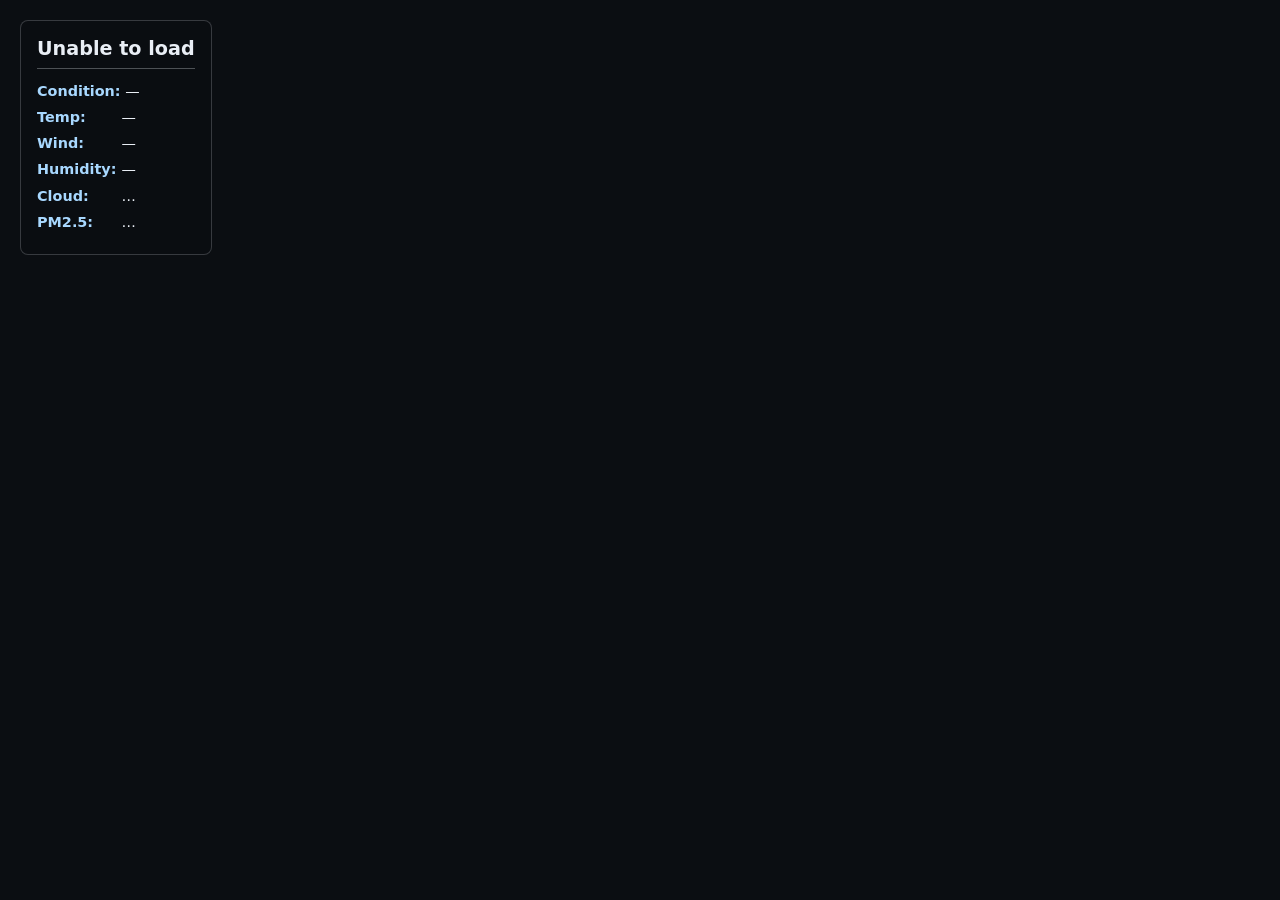
<file: index.html>
<!doctype html>
<html lang="en">
<head>
  <meta charset="utf-8"/>
  <meta name="viewport" content="width=device-width, initial-scale=1"/>
  <title>Weather Demo - Immersive Cloud Visualization</title>
  <link rel="stylesheet" href="style_cloud.css">
  <style>
    /* Info panel (floating overlay) */
    #info-panel {
      position: fixed;
      top: 20px;
      left: 20px;
      background: rgba(11, 14, 18, 0.85);
      border: 1px solid rgba(233, 238, 245, 0.2);
      border-radius: 8px;
      padding: 16px;
      max-width: 300px;
      color: #e9eef5;
      font-family: system-ui, -apple-system, Segoe UI, Roboto, Arial;
      z-index: 10;
      pointer-events: auto;
    }
    #info-panel h2 {
      margin: 0 0 12px 0;
      font-size: 1.2em;
      border-bottom: 1px solid rgba(233, 238, 245, 0.3);
      padding-bottom: 8px;
    }
    #info-panel .kv {
      margin: 6px 0;
      font-size: 0.9em;
      line-height: 1.4;
    }
    #info-panel .kv b {
      display: inline-block;
      min-width: 80px;
      color: #a8d8ff;
    }
    small { opacity: 0.6; }
  </style>
</head>
<body>
  <!-- Full-screen canvas -->
  <canvas id="cloud-canvas"></canvas>

  <!-- Floating weather info panel -->
  <div id="info-panel">
    <h2 id="city">Loading...</h2>
    <div class="kv"><b>Condition:</b> <span id="desc">…</span></div>
    <div class="kv"><b>Temp:</b> <span id="temp">…</span></div>
    <div class="kv"><b>Wind:</b> <span id="base-wind">…</span></div>
    <div class="kv"><b>Humidity:</b> <span id="base-humidity">…</span></div>
    <div class="kv"><b>Cloud:</b> <span id="cloud">…</span></div>
    <div class="kv"><b>PM2.5:</b> <span id="aqi-pm25">…</span></div>
  </div>

  <!-- Scripts -->
  <script src="script.js" defer></script>
  <script src="Cloudscript.js" defer></script>
</body>
</html>
</file>
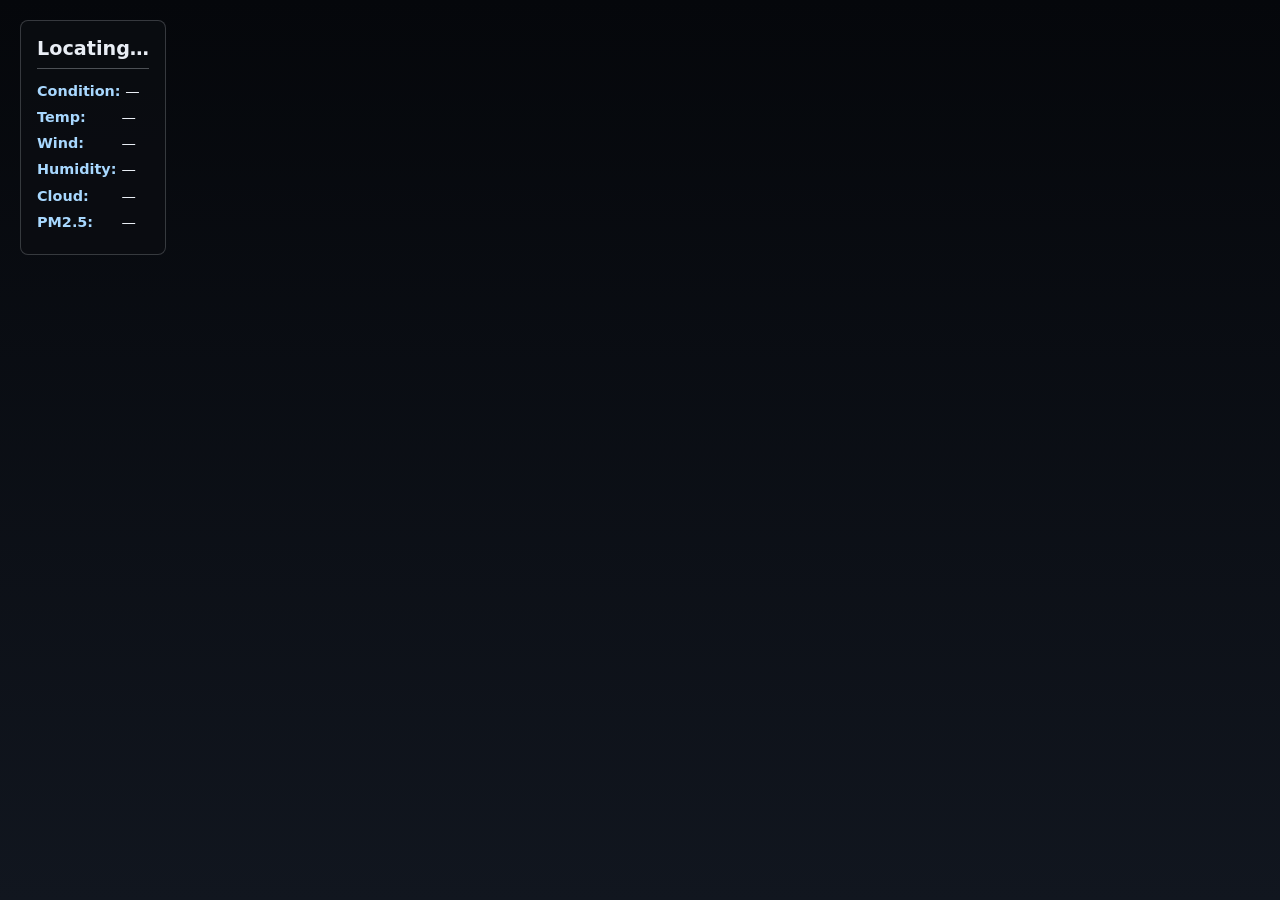
<file: Cloudy.html>
<!doctype html>
<html lang="en">
<head>
  <meta charset="utf-8" />
  <title>Cloudy Particles (Realtime) - Immersive Cloud Visualization</title>
  <meta name="viewport" content="width=device-width, initial-scale=1" />
  <link rel="stylesheet" href="style_cloud.css" />
  <style>
    /* Info panel (floating overlay) */
    #info-panel {
      position: fixed;
      top: 20px;
      left: 20px;
      background: rgba(11, 14, 18, 0.85);
      border: 1px solid rgba(233, 238, 245, 0.2);
      border-radius: 8px;
      padding: 16px;
      max-width: 300px;
      color: #e9eef5;
      font-family: system-ui, -apple-system, Segoe UI, Roboto, Arial;
      z-index: 10;
      pointer-events: auto;
    }
    #info-panel h2 {
      margin: 0 0 12px 0;
      font-size: 1.2em;
      border-bottom: 1px solid rgba(233, 238, 245, 0.3);
      padding-bottom: 8px;
    }
    #info-panel .kv {
      margin: 6px 0;
      font-size: 0.9em;
      line-height: 1.4;
    }
    #info-panel .kv b {
      display: inline-block;
      min-width: 80px;
      color: #a8d8ff;
    }
    small { opacity: 0.6; }
  </style>
</head>
<body>
  <!-- Full-screen canvas -->
  <canvas id="cloud-canvas"></canvas>

  <!-- Floating weather info panel -->
  <div id="info-panel">
    <h2 id="city">Locating…</h2>
    <div class="kv"><b>Condition:</b> <span id="desc">—</span></div>
    <div class="kv"><b>Temp:</b> <span id="temp">—</span></div>
    <div class="kv"><b>Wind:</b> <span id="wind-v">—</span></div>
    <div class="kv"><b>Humidity:</b> <span id="humidity">—</span></div>
    <div class="kv"><b>Cloud:</b> <span id="cloud">—</span></div>
    <div class="kv"><b>PM2.5:</b> <span id="aqi">—</span></div>
  </div>

  <script src="Cloudscript.js"></script>
</body>
</html>
</file>
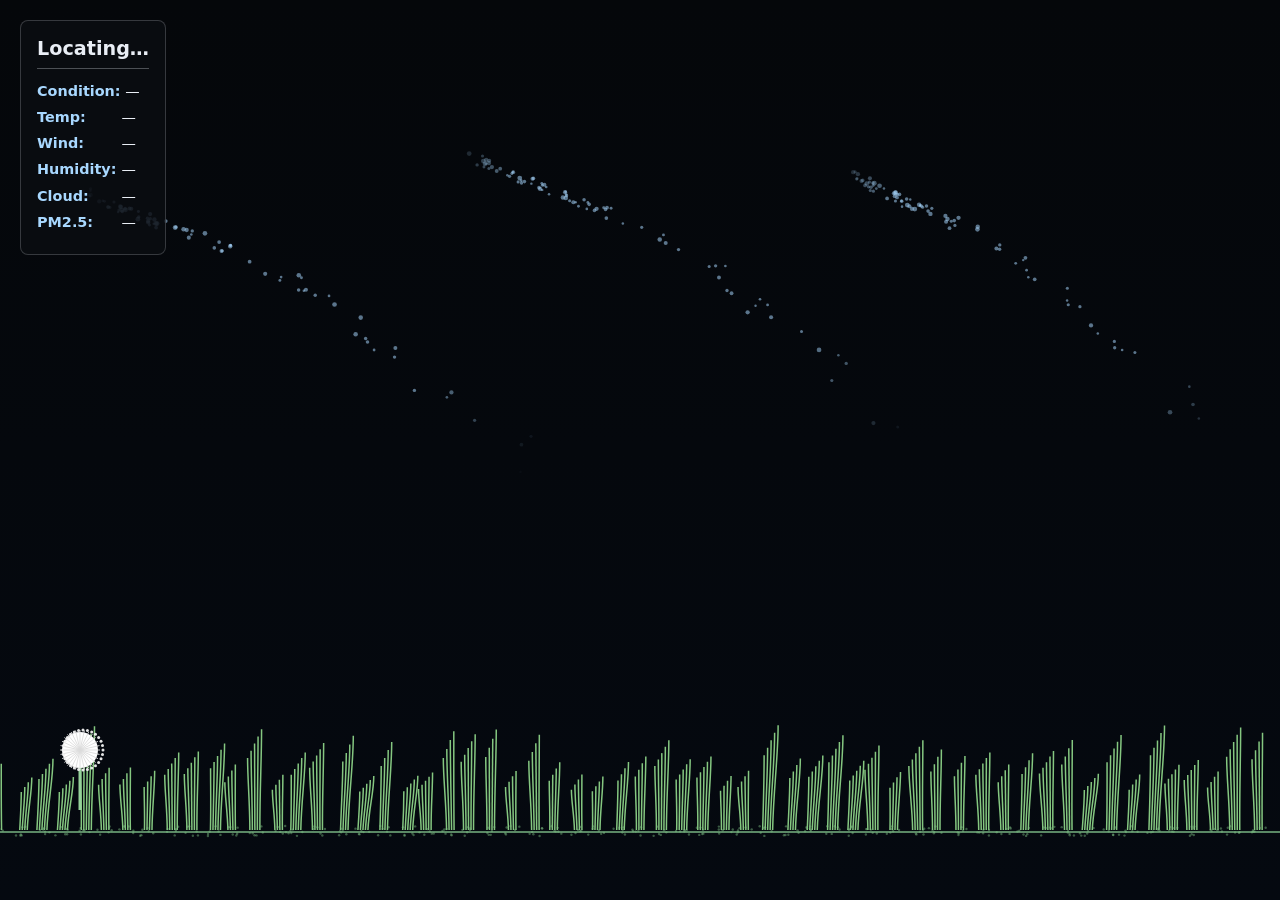
<file: Windy.html>
<!doctype html>
<html lang="en">
<head>
  <meta charset="utf-8" />
  <title>Windy Field (Realtime) - Immersive Wind Visualization</title>
  <meta name="viewport" content="width=device-width, initial-scale=1" />
  <link rel="stylesheet" href="style_cloud.css" />

  <style>
    /* ===== 左侧实时信息面板（与 Cloudy 一致） ===== */
    #info-panel {
      position: fixed;
      top: 20px;
      left: 20px;
      background: rgba(11, 14, 18, 0.85);
      border: 1px solid rgba(233, 238, 245, 0.2);
      border-radius: 8px;
      padding: 16px;
      max-width: 300px;
      color: #e9eef5;
      font-family: system-ui, -apple-system, Segoe UI, Roboto, Arial;
      z-index: 10;
      pointer-events: auto;
    }
    #info-panel h2 {
      margin: 0 0 12px 0;
      font-size: 1.2em;
      border-bottom: 1px solid rgba(233, 238, 245, 0.3);
      padding-bottom: 8px;
    }
    #info-panel .kv {
      margin: 6px 0;
      font-size: 0.9em;
      line-height: 1.4;
    }
    #info-panel .kv b {
      display: inline-block;
      min-width: 80px;
      color: #a8d8ff;
    }
    small { opacity: 0.6; }

    /* ==== 去掉左下角说明：直接不写 mode-panel 样式 ==== */
  </style>
</head>

<body>
  <!-- 全屏画布 -->
  <canvas id="cloud-canvas"></canvas>

  <!-- 左侧实时天气信息 -->
  <div id="info-panel">
    <h2 id="city">Locating…</h2>
    <div class="kv"><b>Condition:</b> <span id="desc">—</span></div>
    <div class="kv"><b>Temp:</b> <span id="temp">—</span></div>
    <div class="kv"><b>Wind:</b> <span id="wind-v">—</span></div>
    <div class="kv"><b>Humidity:</b> <span id="humidity">—</span></div>
    <div class="kv"><b>Cloud:</b> <span id="cloud">—</span></div>
    <div class="kv"><b>PM2.5:</b> <span id="aqi">—</span></div>
  </div>

  <!-- 不再有底部的 mode-panel -->

  <script src="Windscript.js"></script>
</body>
</html>
</file>
<file: style_cloud.css>
* { box-sizing: border-box; }
html, body { margin: 0; height: 100%; background: #0b0e12; color: #e9eef5; font-family: ui-sans-serif, system-ui, -apple-system, Segoe UI, Roboto, Arial; }
header, footer { position: fixed; left: 0; right: 0; padding: 10px 14px; background: linear-gradient(to bottom, rgba(11,14,18,.75), rgba(11,14,18,0)); pointer-events: none; }
header { top: 0; display: grid; grid-template-columns: repeat(3, minmax(0, 1fr)); gap: 6px 16px; row-gap: 2px; }
header > div { pointer-events: auto; }
footer { bottom: 0; text-align: center; background: linear-gradient(to top, rgba(11,14,18,.75), rgba(11,14,18,0)); }
#cloud-canvas { display: block; width: 100vw; height: 100vh; }
small { opacity: .6; }
</file>
